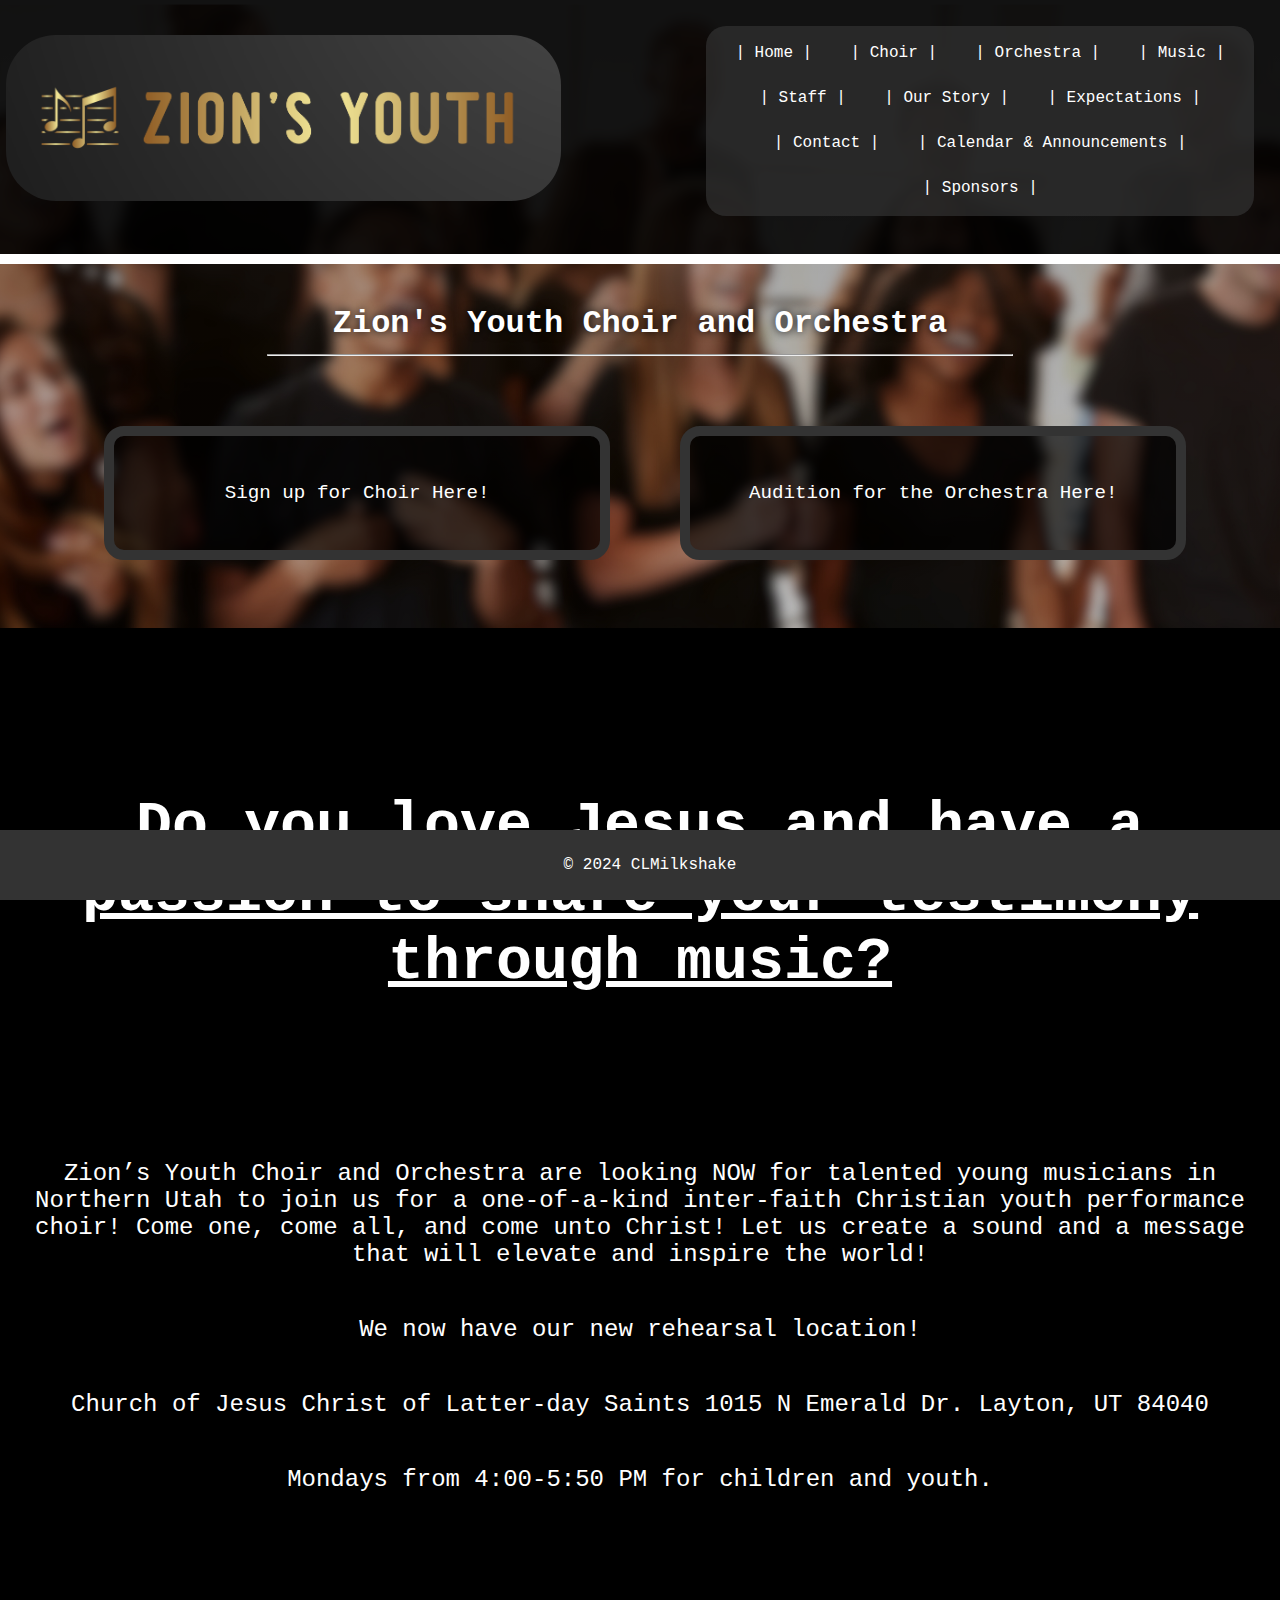
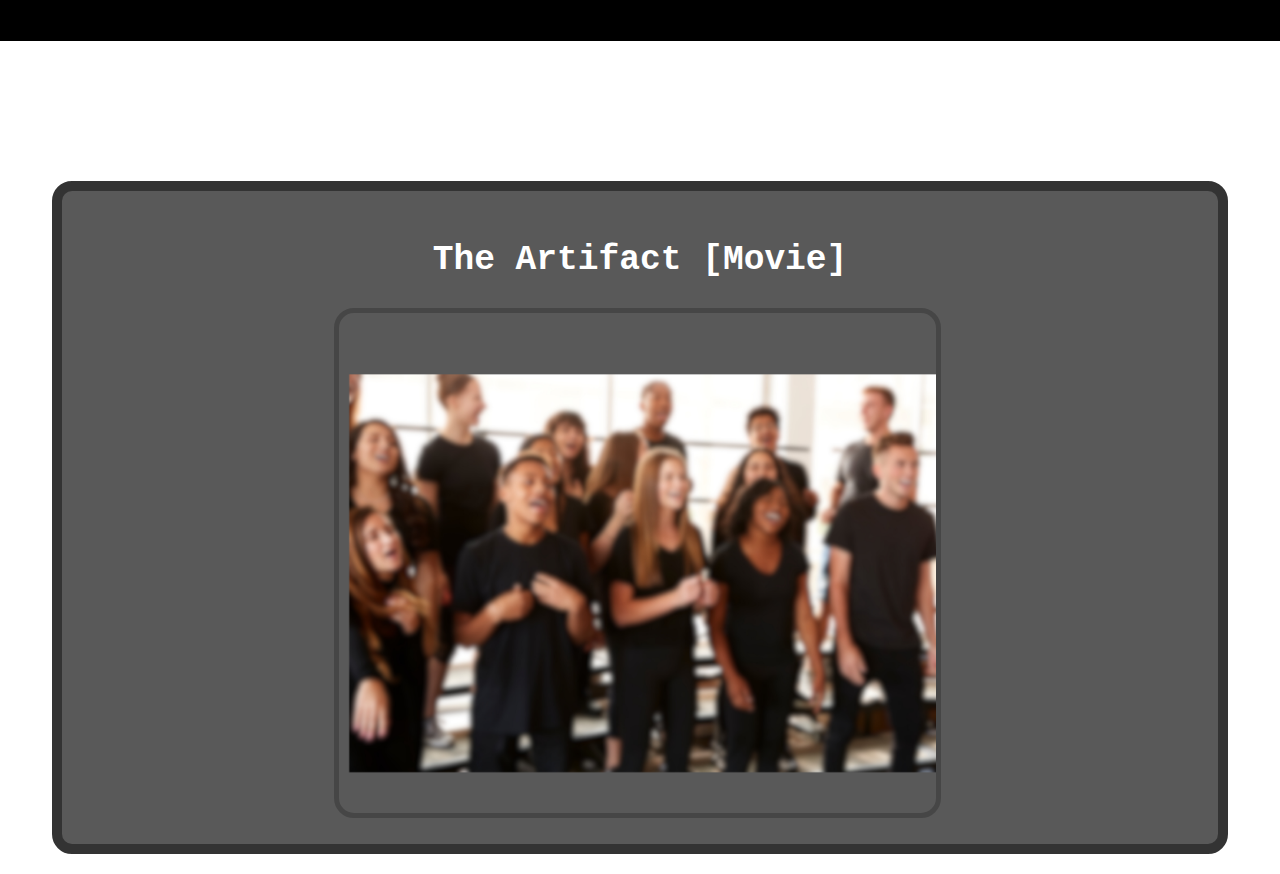
<file: ZYCO/index.html>
<!-- Save this for later, adds a prompt on screen, kinda cool... var name = prompt("What's your name?"); -->
<!DOCTYPE html>
<html lang="en">
<head>
    <meta charset="UTF-8">
    <meta name="viewport" content="width=device-width, initial-scale=1.0">
    <title>ZYCO Home</title>
    <link rel="icon" type="image/png" href="images/logo.png">
    <link rel="stylesheet" href="index.css">
</head>
<body onload="checkNav()">
    <header>
        <div class="logo">
            <img src="images/logo.png">
        </div>

        <div class="nav">
            <nav>
                <div class="nav-item">
                    <a href="#">| Home |</a>
                </div>
                <div class="nav-item">
                    <a href="projects.html">| Choir |</a>
                </div>
                <div class="nav-item">
                    <a href="#about">| Orchestra |</a>
                </div>
                <div class="nav-item">
                    <a href="#contact">| Music |</a>
                </div>
                <div class="nav-item">
                    <a href="#contact">| Staff |</a>
                </div>
                <div class="nav-item">
                    <a href="#contact">| Our Story |</a>
                </div>
                <div class="nav-item">
                    <a href="#contact">| Expectations |</a>
                </div>
                <div class="nav-item">
                    <a href="#contact">| Contact |</a>
                </div>
                <div class="nav-item">
                    <a href="#contact">| Calendar & Announcements |</a>
                </div>
                <div class="nav-item">
                    <a href="#contact">| Sponsors |</a>
                </div>

                
            </nav>

            <div class="nav-button">
                <button  onclick = 'openNav();'><i class="fa fa-caret-down">| | |</i></button>
            </div>
        </div>
    </header>

    <nav id="nav" style="display: none;">
        <div class="nav-item">
            <div class="nav-button" style="width: 100%;">
                <button onclick = 'openNav();' style="background: none; border:none; border-bottom: 3px solid rgb(129, 129, 129); width: 100%;"><i class="fa fa-caret-down"><a>[Close Menu]</a></i></button>
            </div>
        </div>
        <div class="nav-item">
            <a href="#">| Home |</a>
        </div>
        <div class="nav-item">
            <a href="projects.html">| Choir |</a>
        </div>
        <div class="nav-item">
            <a href="#about">| Orchestra |</a>
        </div>
        <div class="nav-item">
            <a href="#contact">| Music |</a>
        </div>
        <div class="nav-item">
            <a href="#contact">| Staff |</a>
        </div>
        <div class="nav-item">
            <a href="#contact">| Our Story |</a>
        </div>
        <div class="nav-item">
            <a href="#contact">| Expectations |</a>
        </div>
        <div class="nav-item">
            <a href="#contact">| Contact |</a>
        </div>
        <div class="nav-item">
            <a href="#contact">| Calendar & Announcements |</a>
        </div>
        <div class="nav-item">
            <a href="#contact">| Sponsors |</a>
        </div>
        
    </nav>


    <div class="content">
        <h1>Zion's Youth Choir and Orchestra</h1>
        <hr>
        <div class="grid-container">
            <div class="grid-item">
                <div class="grid-item-contents">
                    <a>Sign up for Choir Here!</a>
                </div>
            </div>
            <div class="grid-item">
                <div class="grid-item-contents">
                    <a>Audition for the Orchestra Here!</a>
                </div>
            </div>
        </div>
        <div class="bottom">
            <h1 style="color: white; padding-bottom:100px; text-decoration:underline; font-size:60px">Do you love Jesus and have a passion to share your testimony through music?</h1>
            <p>Zion’s Youth Choir and Orchestra are looking NOW for talented young musicians in Northern Utah to join us for a one-of-a-kind inter-faith Christian youth performance choir!
                Come one, come all, and come unto Christ! 
                Let us create a sound and a message that will elevate and inspire the world! </p>
            <p>We now have our new rehearsal location!</p>

            <p>Church of Jesus Christ of Latter-day Saints 
                1015 N Emerald Dr.
                Layton, UT 84040</p>
                
                <p>Mondays from 4:00-5:50 PM
                for children and youth. </p>
        </div>
        <div class="grid-container"></div>
            <div class="grid-item">
                <a href="news.html">
                    <h2>The Artifact [Movie]</h2>
                    <img src="images/Backgrounds/backgroundImage.png" alt="Image 1">
                </a>
            </div>
        </div>
    </div>


    <footer>
        <p>&copy; 2024 CLMilkshake</p>
    </footer>
    

</body>
</html>

<script type="text/javascript">
    function openNav()
    {
        var nav = document.getElementById("nav");
        var h = window.innerHeight;

        if (nav.style.display == "none")
        {
            nav.style.display = "flex";
        }
        else {
            nav.style.display = "none";
        }
        
    }
</script>
</file>
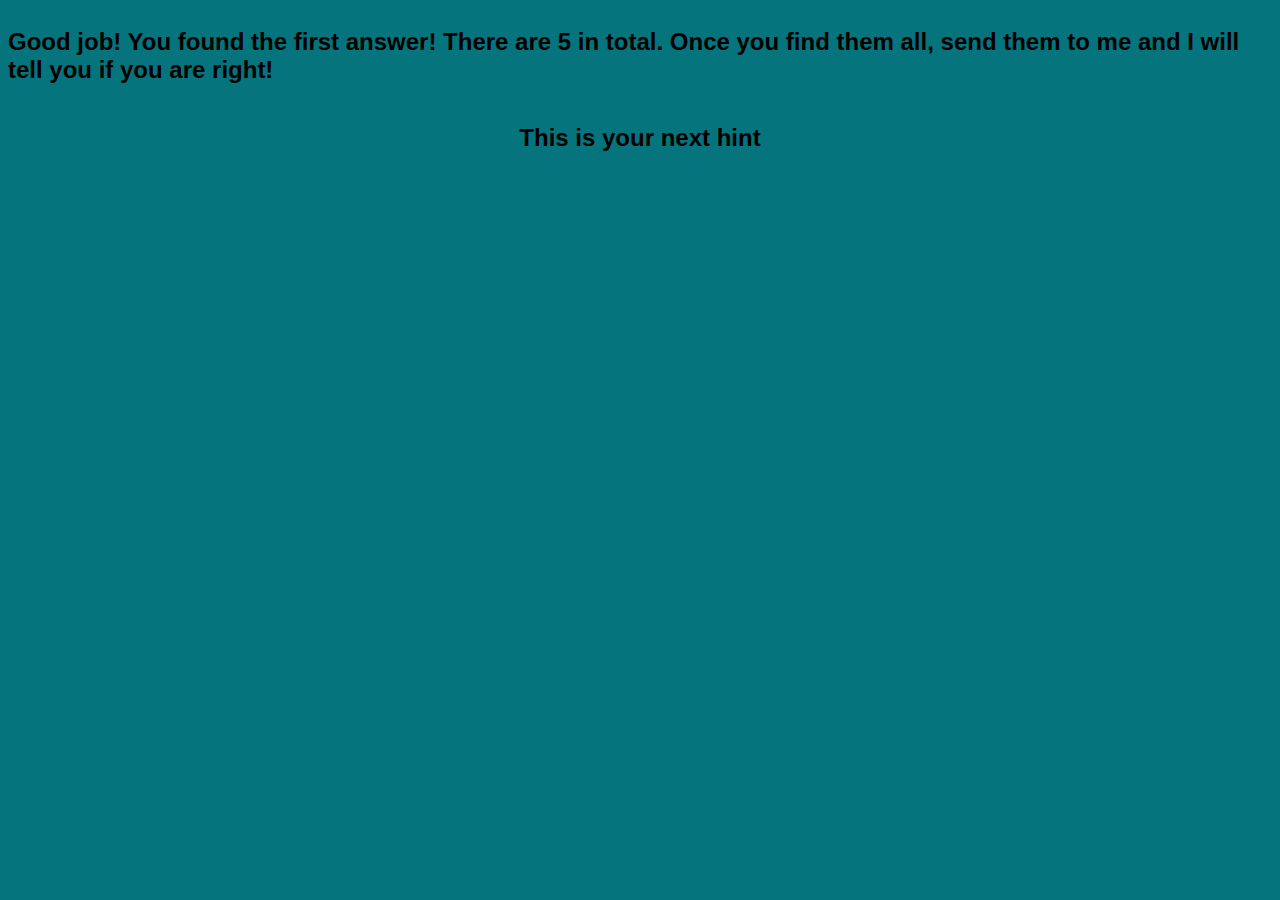
<file: notebook.html>
<!DOCTYPE html>
<html lang="en">
<head>
    <meta charset="UTF-8">
    <meta http-equiv="X-UA-Compatible" content="IE=edge">
    <meta name="viewport" content="width=device-width, initial-scale=1.0">
    <title>Puzzle</title>
</head>
<body style="background-color: rgb(5, 116, 124); align-items: center; justify-content: center; display: flex; flex-direction: column; font-family: 'Gill Sans', 'Gill Sans MT', Calibri, 'Trebuchet MS', sans-serif;">
    <!--clmilkshake.github.io/puzzle/start.html-->
    <h2>Good job! You found the first answer! There are 5 in total. Once you find them all, send them to me and I will tell you if you are right!</h2>
    <h2>This is your next hint</h2>
    <h3></h3>
</body>
</html>
</file>
<file: ZYCO/index.css>
body {
    display: flex;
    flex-direction: column;
    font-family:'Courier New', Courier, monospace;
    margin: 0;
    padding: 0;
    /* The image used */
    background: linear-gradient(rgba(0, 0, 0, 0.40), rgba(0, 0, 0, 0.20)), url(images/Backgrounds/backgroundImage.png); background-size: 100%;
  
    /* Create the parallax scrolling effect */
    background-attachment: fixed;
    background-position: center;
    background-repeat: no-repeat;
    background-size: 110%;
}

a {
    text-decoration: none;
}

header {
    display: grid;
    grid-template-columns: repeat(auto-fill, minmax(50%, 10%));
    align-items: center;
    justify-content: center;
    background-color: #000000e1;
    color: white;
    padding-left: 0.5%;
    padding-right: 12%;
    padding-top: 2%;
    padding-bottom: 3%;
    height: 35%;
    border-bottom: 10px solid rgba(255,255,255,150);
}

header img {
    text-align: left;
    height: auto;
    width: 100%; 
    border-radius:50px;
}



.logo {
    padding-right: 1%;
}



nav {
    display: flex;
    flex-direction: row;
    flex-wrap: wrap;
    grid-template-columns: repeat(auto-fill, minmax(20%, 100px));
    float: left;

    justify-content: center;
    align-items: center;
    background-color: #333333b0;
    border: 5px solid #41414100;
    border-radius: 20px;
    height: fit-content;
    max-height: 30vh;
    overflow:hidden;
    width: 42vw;
    
}

.nav {
    padding-left: 25%;
    align-items: center;
    justify-content: center;
}

.nav-item {
    display: grid;
    text-align: center;
    align-items: center;
    justify-content: center;
    color: white;
    text-align: center;
    text-decoration: none;
    border-radius: 20px;
}

@media (max-width: 800px) {
    nav {
        display: none;
        max-width: fit-content;
        max-height: fit-content;
        position: absolute;
        top: 1vh;
        right: 1vw;
    }

    .nav-button {
        display: flex;
        float: right;
    }
    .nav-button button {
        width: 3em; height:3em; 
        background:none;
        color: white;
        border:none;
        border: 1px solid #ac8446;
        border-radius: 10px;
    }


}
@media (min-width: 801px) {


    .nav-button {
        display: none;
    }

}

nav a {
    font-family:'Courier New', Courier, monospace;
    padding-top: 1.5vh;
    padding-bottom: 1.5vh;
    padding-left: 1.5vw;
    padding-right: 1.5vw;
    color: white;
    text-decoration: none;
    border-radius: 20px;

    /* overflow: hidden;
    white-space: nowrap;
    text-overflow: ellipsis; */
}

.nav-item:hover {
    border-bottom: 3px solid #ac8446;
    transition: 0.5s all;
    background-color: #55555598;
    
    color: rgb(0, 0, 0);
    letter-spacing: 1px;
}

.nav-item a {
    font-size: calc(0.5vw * -3vw);
}


.parallax image {
    filter: brightness(0.5);
}

.content {
    padding: 20px;
    display: flex;
    flex-direction: column;
    align-items: center;
}

.content hr{
    width: 60%;
    margin-top: -10px;
    margin-bottom: 50px;
}

.content h1 {
    text-align: center;
    color: rgb(255, 255, 255);
    text-shadow: 0 0 10px #000000;
}

.grid-container {
    display: grid;
    justify-content: center;
    grid-template-columns: repeat(auto-fill, minmax(300px, 40%));
    gap: 5em;
    margin-bottom: 100px;
    width: 100%;
    padding: 20px;
}

.grid-item {
    background-color: #000000a6;
    padding: 10px;
    text-align: center;
    border: 10px solid rgb(51, 51, 51); 
    border-radius: 20px;
    width: 90%;
    height: 90%;
    padding: 20px;
}
.grid-item a {
    color: white;
    background:none;
    border: none;
    font-size: larger;
}
.grid-item:hover {
    transition: 0.5s all;
    background-color: #ac8446;
    letter-spacing: 1px;
}
.grid-item-contents {
    display: flex;
    width: 100%;
    height: 100%;
    align-items: center;
    justify-content: center;
}

.grid-item h2 {
    color: white;
    font-size: 180%;
}

.grid-item img {
    max-width: 100%;
    height: 500px;
    border: 5px solid rgba(0, 0, 0, 0.212); 
    border-radius: 20px;
    margin-left: -5px;
}

.project-list {
    display: grid;
    grid-template-columns: repeat(auto-fill, minmax(300px, 1fr));
    gap: 20px;
    width: 100%;
    max-width: 1259px;
}

.project-item {
    background-color: #0000008a;
    padding: 20px;
    border: 5px solid rgb(51, 51, 51);
    border-radius: 30px;
    color: white;
    text-align: center;
}

.project-item a:hover{
    transition: 0.5s all;
    background-color: rgb(119, 119, 119);
}

.project-item img {
    max-width: 100%;
    height: auto;
    margin-bottom: 10px;
}

.project-item h2 {
    margin-top: 0;
    text-decoration: none;
    color: white;
}

.project-item p {
    margin-top: -8px;
    text-decoration: none;
    color: white;
}

.bottom {
    display: flex;
    flex-direction: column;
    max-width: 100%;
    padding: 10%;
    width: 100%; 
    height:fit-content; 
    background-color:black;
    align-items:center; 
    justify-content:center;
}

.bottom p {
    color: white;
    text-align: center;
    font-size: 150%;
}


.disabled-project-item {
    background-color: #0000008a;
    padding: 20px;
    border: 5px solid rgb(51, 51, 51);
    border-radius: 30px;
    color: white;
    text-align: center;
    
}

.disabled-project-item img {
    max-width: 100%;
    height: auto;
    margin-bottom: 10px;
}

.disabled-project-item h2 {
    margin-top: 120px;
}



.news-item {
    padding: 20px;
    margin-top: -100px;
    text-align: center;
    width: 100%;
    
    display: column;
    align-items: center;
    justify-content: center;
}
.news-item h2{
    margin-left: -40px;
}
.news-item img{
    border-radius: 100px;
    padding-top: 20px;
    max-width: 100%;
    margin-left: -30px;
}

footer {
    background-color: #333;
    color: white;
    text-align: center;
    padding: 10px;
    position: fixed;
    bottom: 0;
    width: 100%;
}
</file>
